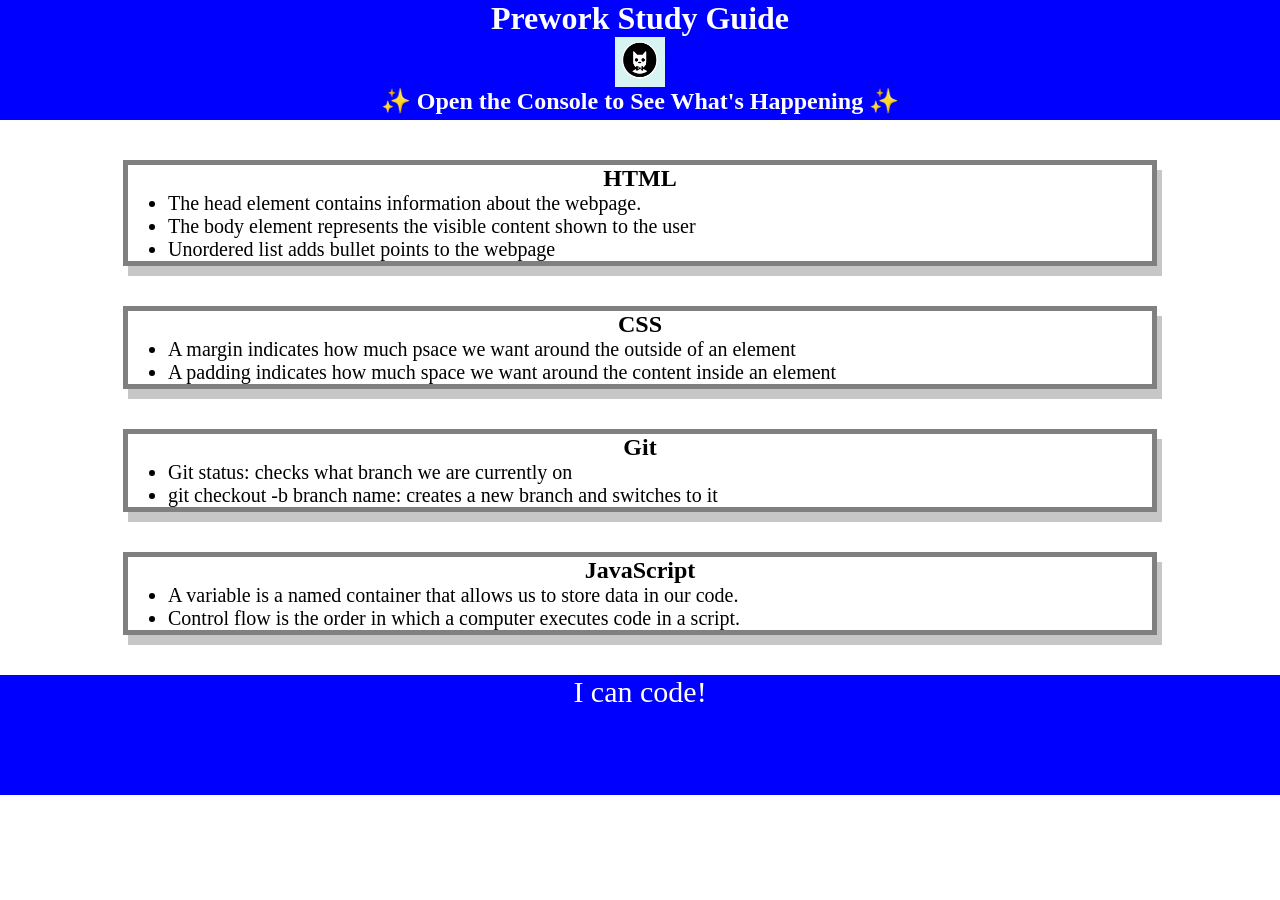
<file: index.html>
<!DOCTYPE html>
<html lang="en">
  <head>
    <meta charset="UTF-8" />
    <meta http-equiv="X-UA-Compatible" content="IE=edge" />
    <meta name="viewport" content="width=device-width, initial-scale=1.0" />
    <link rel="stylesheet" href="./assets/style.css">
    <title>Prework Study Guide</title>
  </head>
  <body>
    <header id="header">
      <h1>Prework Study Guide</h1>
      <img src="./assets/bowtie-cat.png" alt="Profile image of cat wearing a bow tie." />
      <h2>✨ Open the Console to See What's Happening ✨</h2>
    </header>
    <main>
      <section class="card" id="html-section">
        <h2>HTML</h2>
        <ul>
          <li>The head element contains information about the webpage.</li>
          <li>The body element represents the visible content shown to the user</li>
          <li>Unordered list adds bullet points to the webpage</li>
        </ul>
      </section>

      <section class="card" id="css-section">
        <h2>CSS</h2>
        <ul>
          <li>A margin indicates how much psace we want around the outside of an element</li>
          <li>A padding indicates how much space we want around the content inside an element</li>
        </ul>
      </section>
      
      <section class="card" id="git-section">
        <h2>Git</h2>
        <ul>
          <li>Git status: checks what branch we are currently on</li>
          <li>git checkout -b branch name: creates a new branch and switches to it</li>
        </ul>
      </section>

      <section class="card" id="javascript-section">
        <h2>JavaScript</h2>
        <ul>
          <li>A variable is a named container that allows us to store data in our code.</li>
          <li>Control flow is the order in which a computer executes code in a script.</li>
        </ul>
      </section>
    </main>

    <footer>
      <p>I can code!</p>
    </footer>
    <script src="./assets/script.js"></script>
  </body>
</html>
</file>
<file: assets/style.css>
* {
    margin: 0;
    padding: 0;
}

header, 
footer {
    width: 100%;
    height: 120px;
    background-color: blue;
    color: white;

}

h1,
h2 {
    text-align: center;
}

img {
    display: block;
    height: 50px;
    width: 50px;
    margin-left: auto;
    margin-right: auto;

}

ul {
    padding-left: 40px;
    font-size: 20px;

}

p {
    text-align: center;
    font-size: 30px;

}

.card {
    width: 80%;
    margin: 40px auto;
    border: 5px solid gray;
    box-shadow: 5px 10px #c7c7c7;
}
</file>
